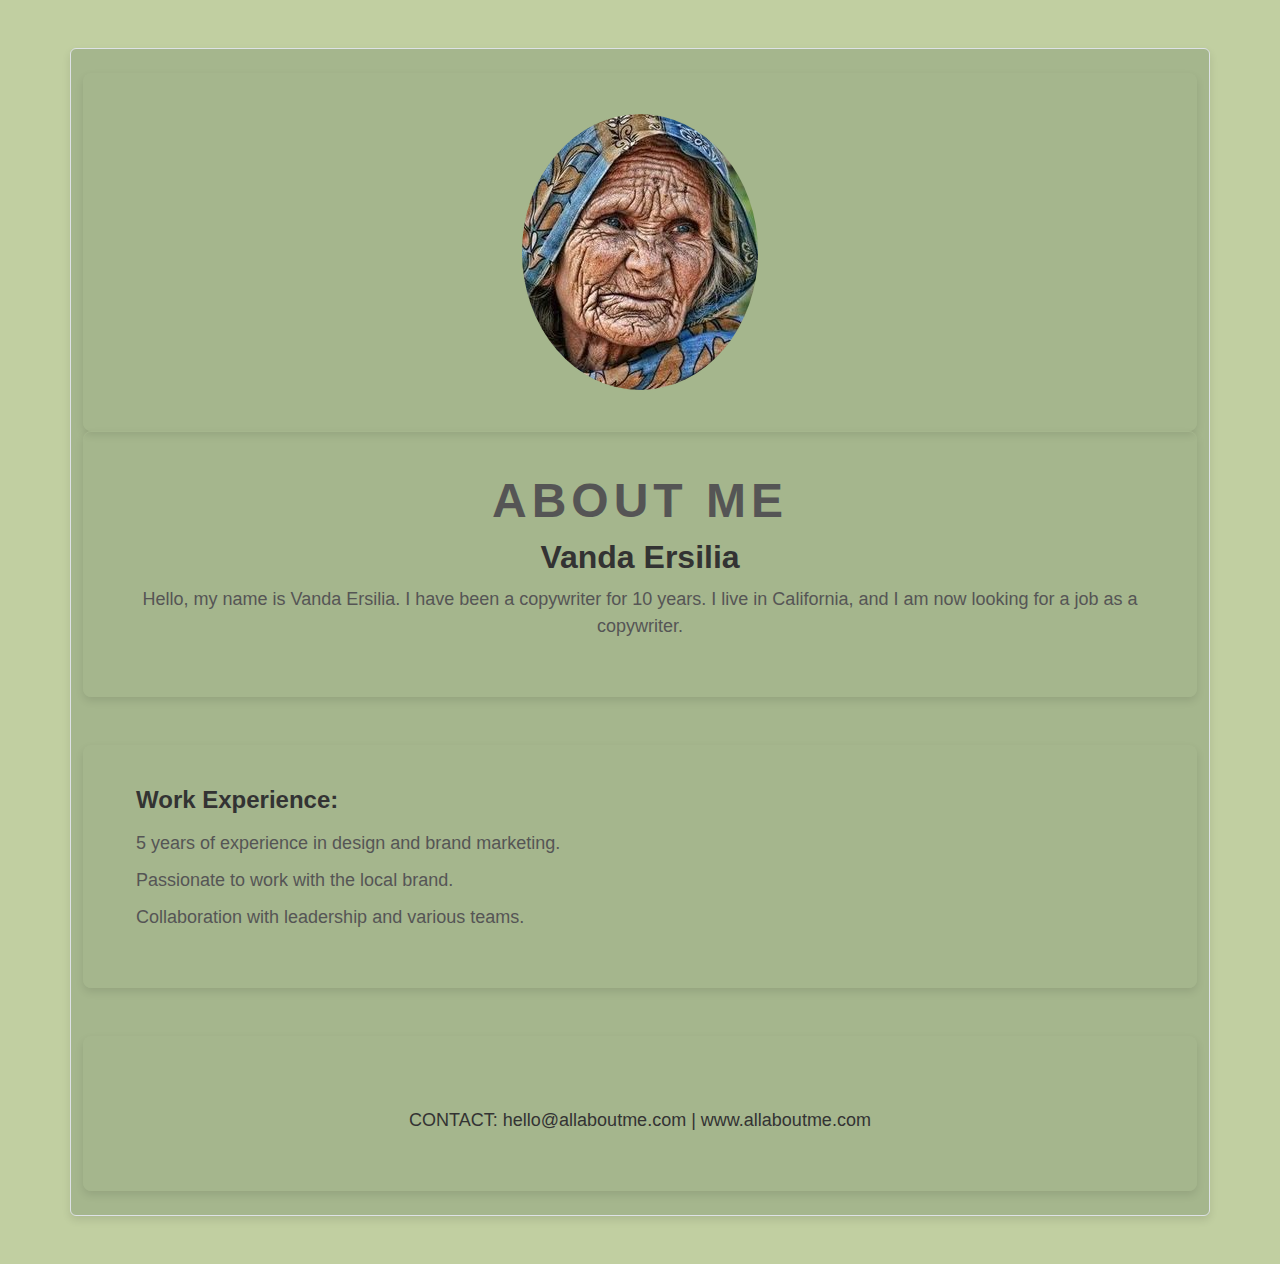
<file: index.html>
<!DOCTYPE html>
<html lang="en">
<head>
    <meta charset="UTF-8">
    <meta name="viewport" content="width=device-width, initial-scale=1.0">
    <title>Vanda Ersilia - About Me</title>
    <link href="https://cdn.jsdelivr.net/npm/bootstrap@5.3.0-alpha1/dist/css/bootstrap.min.css" rel="stylesheet">
    <link rel="stylesheet" href="styles.css">
</head>
<body>

    <div class="container my-5 p-4 border rounded Border-code">
        <div class="row Border-code">
            <!-- Profile Image Section -->
            <div class="col-12 text-center">
                <img src="Old-granny.jpg" alt="Vanda Ersilia" class="rounded-circle">

            </div>
        </div>

        <div class="row Border-code">
            <!-- About Me Title Section -->
            <div class="col-12 text-center">
                <h1 class="about-title">ABOUT ME</h1>
                <h2 class="name-text">Vanda Ersilia</h2>
                <p class="intro-text">Hello, my name is Vanda Ersilia. I have been a copywriter for 10 years. I live in California, and I am now looking for a job as a copywriter.</p>
            </div>
        </div>

        <!-- Work Experience Section -->
        <div class="row mt-5 Border-code">
            <div class="col-6">
                <h3 class="section-title">Work Experience:</h3>
                <ul class="experience-list">
                    <li>5 years of experience in design and brand marketing.</li>
                    <li>Passionate to work with the local brand.</li>
                    <li>Collaboration with leadership and various teams.</li>
                </ul>
            </div>
            <div class="col-6">                
            </div>
        </div>

        <!-- Contact Section -->
        <div class="row mt-5 Border-code">
            <div class="col-12 text-center">
                <p class="contact-info">CONTACT: hello@allaboutme.com | www.allaboutme.com</p>
            </div>
        </div>
    </div>

    <script src="https://cdn.jsdelivr.net/npm/bootstrap@5.3.0-alpha1/dist/js/bootstrap.bundle.min.js"></script>
</body>
</html>
</file>
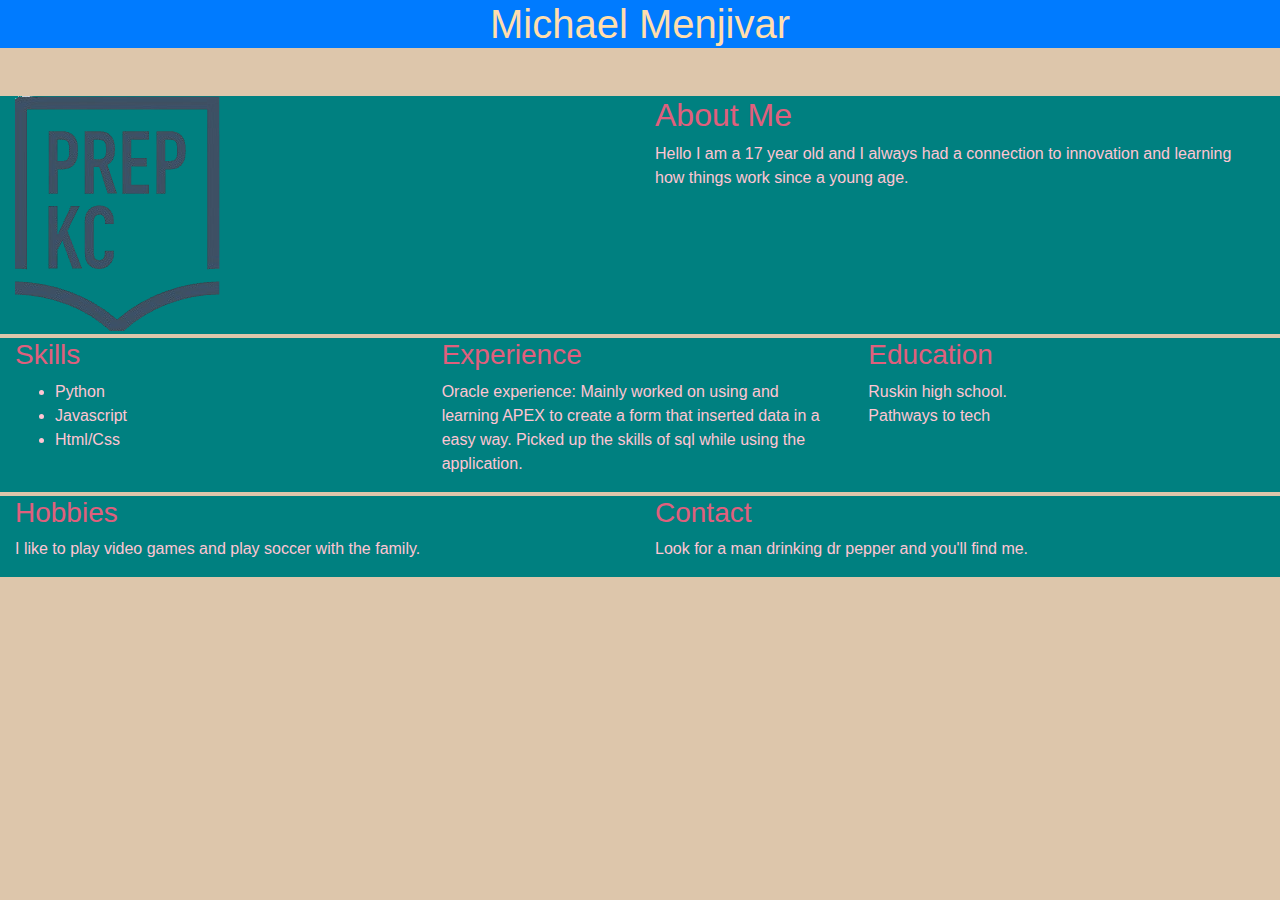
<file: Personal Website Template with Bootstrap/index.html>
<!DOCTYPE html>
<html lang="en">
<head>
    <meta charset="UTF-8">
    <meta name="viewport" content="width=device-width, initial-scale=1.0">
    <title>About Me</title>
   
    <!-- Bootstrap CSS -->
    <link href="https://stackpath.bootstrapcdn.com/bootstrap/4.5.2/css/bootstrap.min.css" rel="stylesheet">
    <link href="custom-style.css" rel="stylesheet">
    
</head>
<body>
    <div class="container-fluid bg-primary">
        <h1 class="text-center">Michael Menjivar</h1>
    </div>

    <div class="container-fluid mt-5">
        <div class="row mt-2 row_color">
            <div class="col-md-6">
                <img src="prepkc-logo.png" alt="Your Photo" class="img-fluid">
            </div>
        
            <div class="col-md-6 text-color">
                <h2>About Me</h2>
                <p>Hello I am a 17 year old and I always had a connection to innovation and learning how things work since a young age.</p>
            </div>
        </div>

        <div class="row mt-1 bg-info text-info ">
            <div class="col-md-4 row_color text-color">
                <h3>Skills</h3>
                <ul>
                    <li>Python</li>
                    <li>Javascript</li>
                    <li>Html/Css</li>
                </ul>
            </div>
            <div class="col-md-4 row_color text-color">
                <h3>Experience</h3>
                <p>Oracle experience: Mainly worked on using and learning APEX to create a form that inserted data in a easy way. Picked up the skills of sql while using the application.</p>
            </div>
            <div class="col-md-4 row_color text-color">
                <h3>Education </h3>
                <p>Ruskin high school.<br>Pathways to tech</p>
            </div>
        </div>

        <div class="row mt-1 bg-info text-info">
            <div class="col-md-6 row_color text-color">
                <h3>Hobbies</h3>
                <p>I like to play video games and play soccer with the family.</p>
            </div>
            <div class="col-md-6 row_color text-color">
                <h3>Contact</h3>
                <p>Look for a man drinking dr pepper and you'll find me.</p>
            </div>
        </div>
    </div>

    <!-- Bootstrap JS and dependencies -->
    <script src="https://code.jquery.com/jquery-3.5.1.slim.min.js"></script>
    <script src="https://cdn.jsdelivr.net/npm/@popperjs/core@2.9.3/dist/umd/popper.min.js"></script>
    <script src="https://stackpath.bootstrapcdn.com/bootstrap/4.5.2/js/bootstrap.min.js"></script>

</body>
</html>
</file>
<file: styles.css>
body {
    background-color: #C1CFA1;
    font-family: 'Arial', sans-serif;
}

.container {
    background-color: #A5B68D;
    border: 1px solid #A5B68D;
    padding: 40px;
    border-radius: 8px;
    box-shadow: 0 4px 8px rgba(0, 0, 0, 0.1);
}

.profile-pic {
    max-width: 250px;
    border-radius: 8px;
}

.about-title {
    font-size: 48px;
    font-weight: bold;
    letter-spacing: 5px;
    color: #555;
}

.name-text {
    font-size: 32px;
    font-weight: bold;
    color: #333;
}

.intro-text {
    font-size: 18px;
    color: #555;
    margin-top: 10px;
}

.section-title {
    font-size: 24px;
    font-weight: bold;
    color: #333;
    margin-bottom: 15px;
}

.experience-list {
    list-style-type: none;
    padding-left: 0;
    font-size: 18px;
    color: #555;
}

.experience-list li {
    margin-bottom: 10px;
}

.contact-info {
    font-size: 18px;
    color: #333;
    margin-top: 30px;
}
.Border-code{
    border: 1px solid #A5B68D;
    padding: 40px;
    border-radius: 8px;
    box-shadow: 0 4px 8px rgba(0, 0, 0, 0.1);
}
</file>
<file: Personal Website Template with Bootstrap/custom-style.css>
/* Applying custom colors to Bootstrap classes */
.bg-primary {
    background-color: rgba(255, 255, 255, 0);
}

.text-primary {
    color: rgb(20, 2, 37);
}

.bg-secondary {
    background-color: gray;
}

.text-secondary {
    color: red;
}

.bg-info {
    background-color: #F4A460 !important;
}

.text-info {
    color: violet;
}
/* Additional custom styles */

body {
    background-color: #DDC6AB;
    
}

h2, h3 {
    color: #e05f7d;
}

h1 {
    color: navajowhite
}
.row_color{
    background-color: #008080;
}
.text-color{
    color: #FFC5D3
}
</file>
